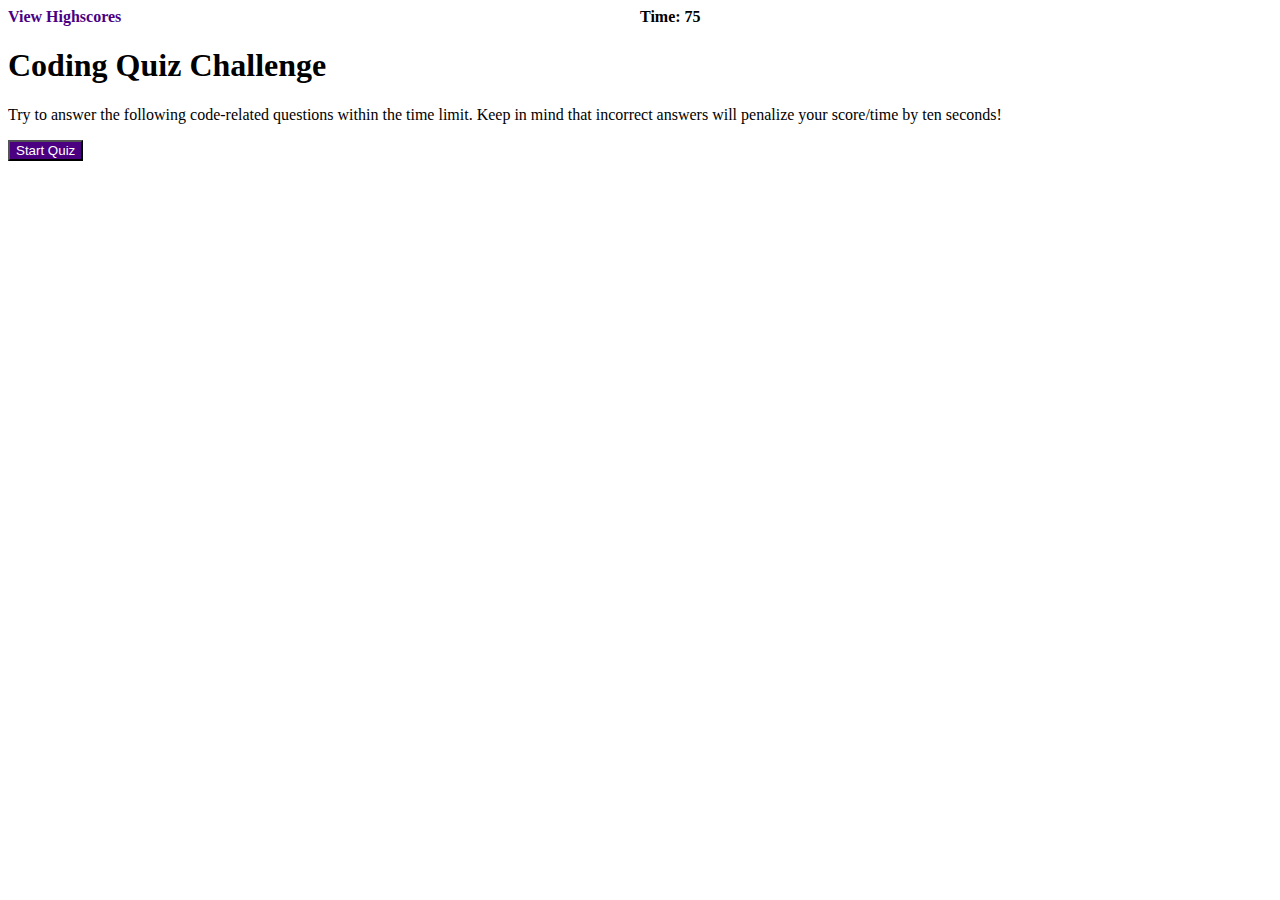
<file: index.html>
<!DOCTYPE html>
<html lang="en">

<head>
  <meta charset="UTF-8" />
  <meta name="viewport" content="width=device-width, initial-scale=1.0" />
  <title>Quiz Game</title>
  <link rel="stylesheet" href="style.css" />
</head>

<body>
  <header>
    <a href="./highscores.html">View Highscores</a>
    <div>Time: <span id="time">not set</span></div>
  </header>
  <div id="game-content">
    <div id="start-screen">
      <h1>Coding Quiz Challenge</h1>
      <p>
        Try to answer the following code-related questions within the time limit.
        Keep in mind that incorrect answers will penalize your score/time by ten seconds!
      </p>
      <button id="start">Start Quiz</button>
    </div>
    <div id="question">
      <h1 id="question-text"></h1>
      <ul id="answer-list">
      </ul>
      <div id="correctOrWrongSection"><hr/><span id="correctOrWrongText">Correct!</span></div>
    </div>
    <div id="enter-initials-for-high-score">
      <span>Record your score!</span>
      <div>
        Enter your initials:
        <input id="initials"></input>
      </div>
    </div>
    <div id="done">all done
      <button id="go-back">Go Back</button>
      <button id="clear-high-scores">Clear High Scores</button>
    </div>
  </div>
  <script src="./quizgame.js"></script>
</body>

</html>
</file>
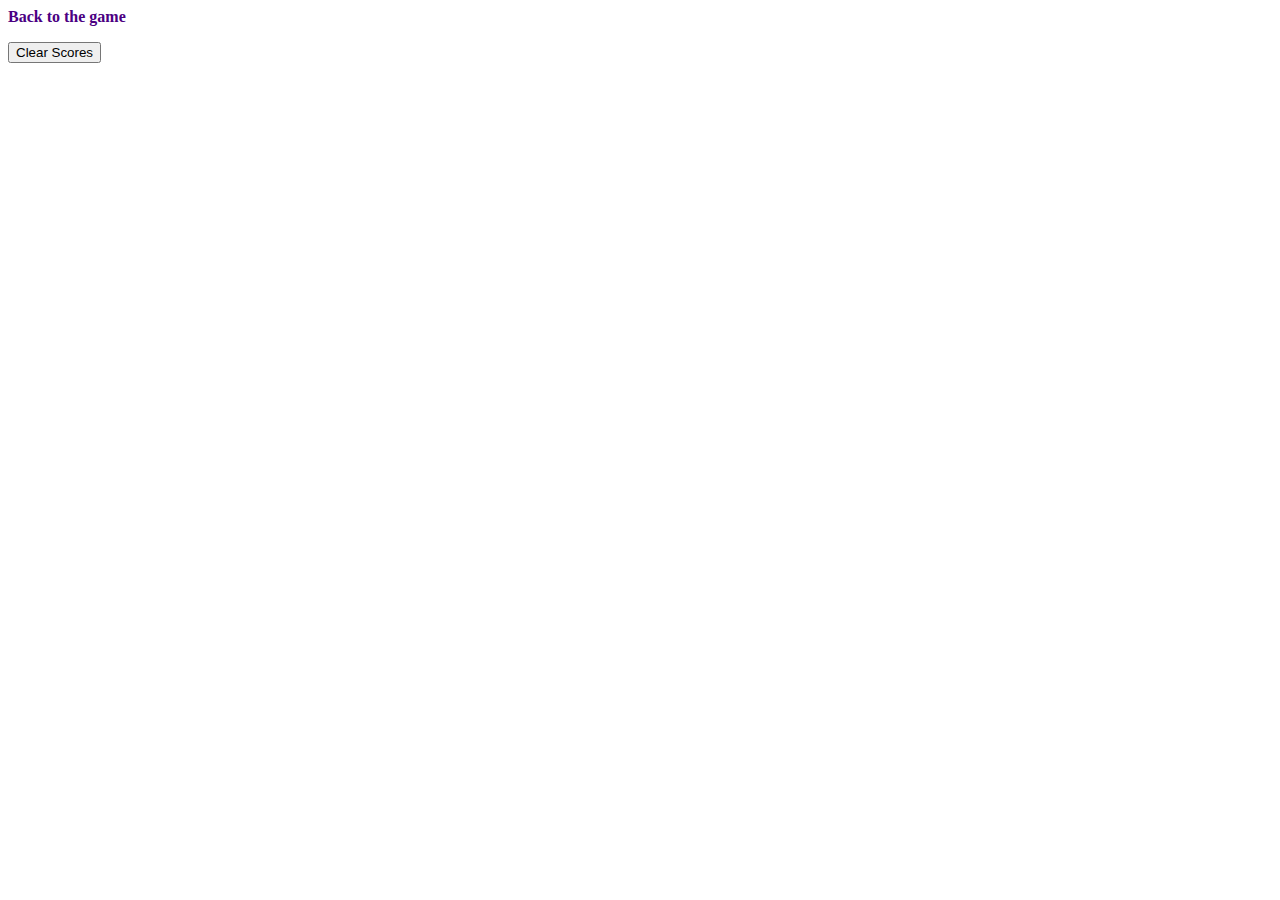
<file: highscores.html>
<!DOCTYPE html>
<html lang="en">

<head>
    <meta charset="UTF-8">
    <meta name="viewport" content="width=device-width, initial-scale=1.0">
    <title>Highscores</title>
    <link rel="stylesheet" href="style.css" />
</head>

<body>
    <header>
        <!-- I'll make this invisible with css but I would prefer to have this here for parity just because -->
        <a href="./index.html">Back to the game</a>
    </header>
  <main>
      <ol id="highscores"></ol>
      <button id="clear-scores">Clear Scores</button>
  </main>
  <script src="./highscores.js"></script>
</body>

</html>
</file>
<file: style.css>
body {
  background-color: white;
  font-family: sans-serif;
}

body {
  font-family: 'Times New Roman', Times, serif;
}

/*align the header content across the top*/
header > div {
  display:inline-block;
}

/*initialize each of this divs to invisible.  Only one will be shown at a time and it is selected shown via script*/
#game-content > div {
  display: none;
}

header {
  font-weight: bolder;
  display: flex;
  justify-content: space-between;
}

header > a {
  flex: 1;
}

header div {
  flex: 1;
  width: 10 px;
}

#start-screen > * {
  justify-content: center;

}

a, a:hover, a:focus, a:active {
  text-decoration: none;
  color: indigo;
}

#answer-list > li {
  background-color: indigo;
  color: white;
  display: table;
  padding: 2px 5px;
  margin: 5px;
  border-radius: 10%;
}

#highscores > li > div {
  padding: 10px;
  color: gray;
  display: inline-block;
}

#start {
  background-color: indigo;
  color: white;
}
/* init to hidden.  This'll be shown/hidden as the correctness of the former question gets briefly shown*/
#correctOrWrongSection {
  display: none;
}

#correctOrWrongText {
  font-style: italic;
}
</file>
